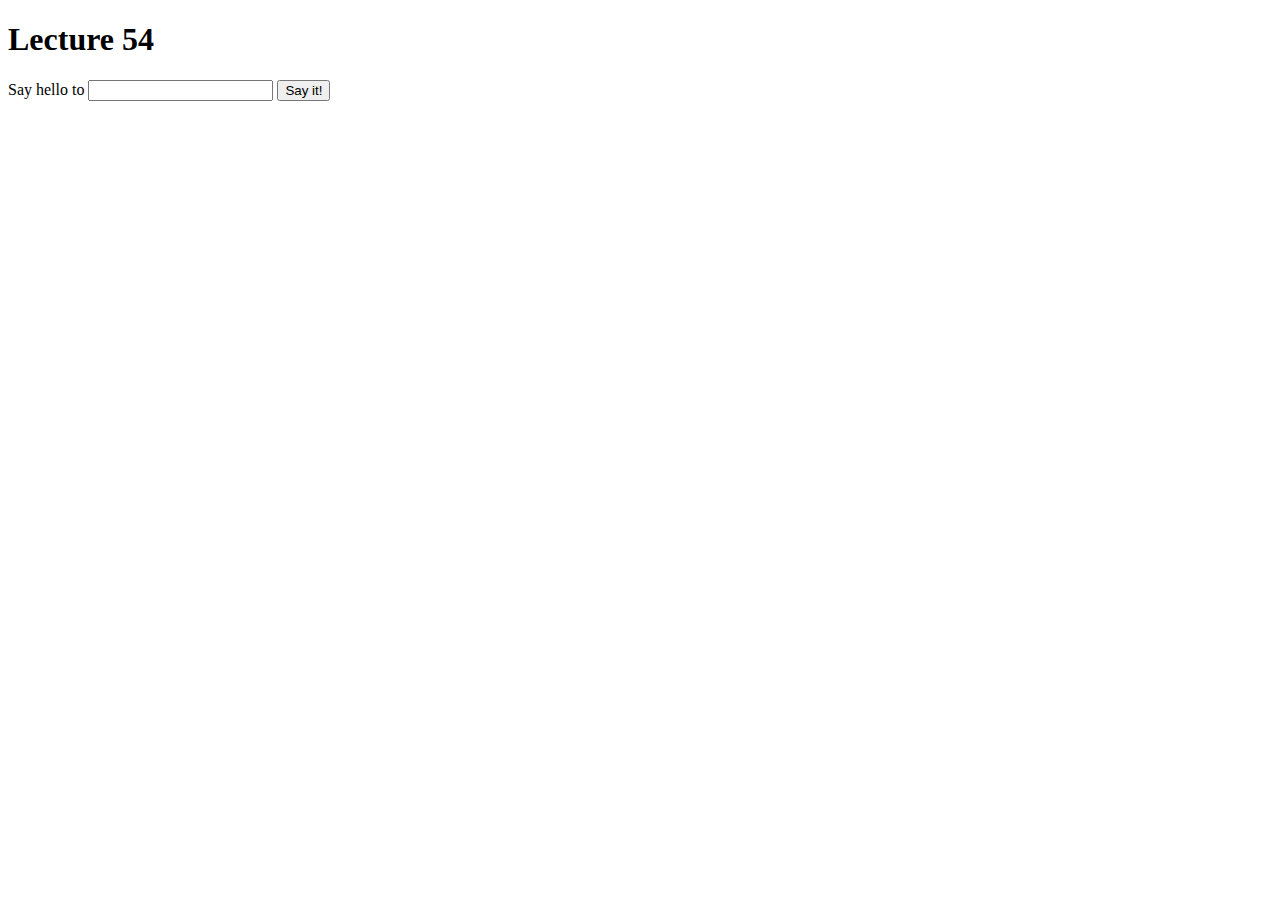
<file: JavaScriptExamples/index.html>
<!DOCTYPE html>
<html lang="en">
<head>
    <meta charset="UTF-8">
    <meta http-equiv="X-UA-Compatible" content="IE=edge">
    <meta name="viewport" content="width=device-width, initial-scale=1.0">
    <script src="javascript/ajax-untils.js"></script>
    <script src="javascript/script.js"></script>
    <title>Document</title>
</head>
<body>
    <h1 id="title">Lecture 54</h1>
  
    <p>
      Say hello to 
      <input id="name" type="text">
      <button>
        Say it!
      </button>
    </p>
  
    
    <div id="content"></div>
    
</body>
</html>
</file>
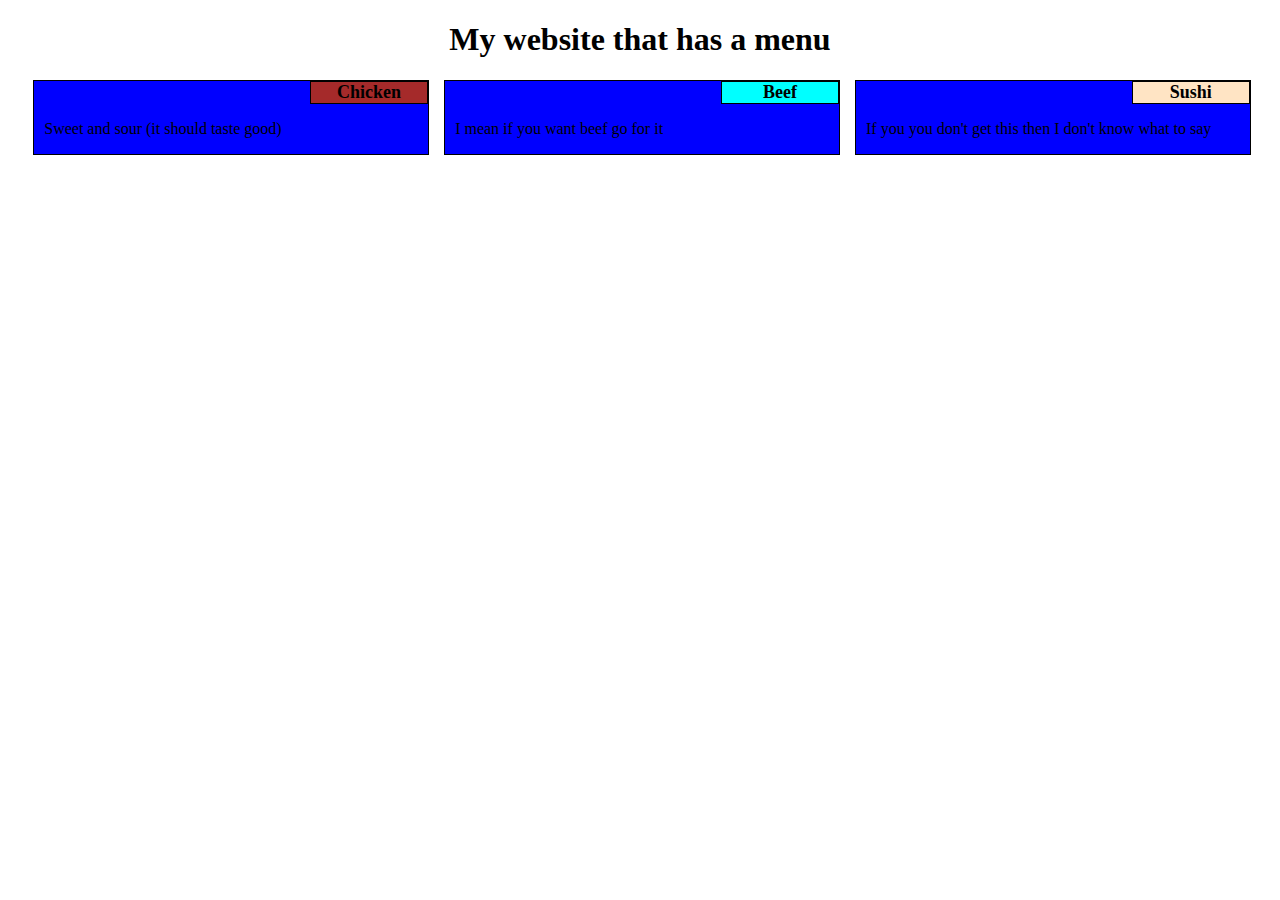
<file: module2-solution/index.html>
<!DOCTYPE html>
<html>
<head>
    <meta charset='utf-8'>
    <meta http-equiv='X-UA-Compatible' content='IE=edge'>
    <title>My website</title>
    <meta name='viewport' content='width=device-width, initial-scale=1'>
    <link rel='stylesheet' type='text/css' media='screen' href='css/main.css'>
</head>
<body id="thing">
    <h1>
        My website that has a menu
    </h1>
    <div class="col-lg-4 col-md-6" id="aaa">
        <h2>
            Chicken
        </h2>
        <p>
            Sweet and sour (it should taste good)
        </p>
    </div>
    <div class="col-lg-4 col-md-6" id="boo">
        <h2>
            Beef
        </h2>
        <p>
            I mean if you want beef go for it
        </p>
    </div>
    <div class="col-lg-4 col-md-12" id="cc">
        <h2>
            Sushi
        </h2>
        <p>
            If you you don't get 
            this then I don't know what to say
         </p>
        </div>
</body>
</html>
</file>
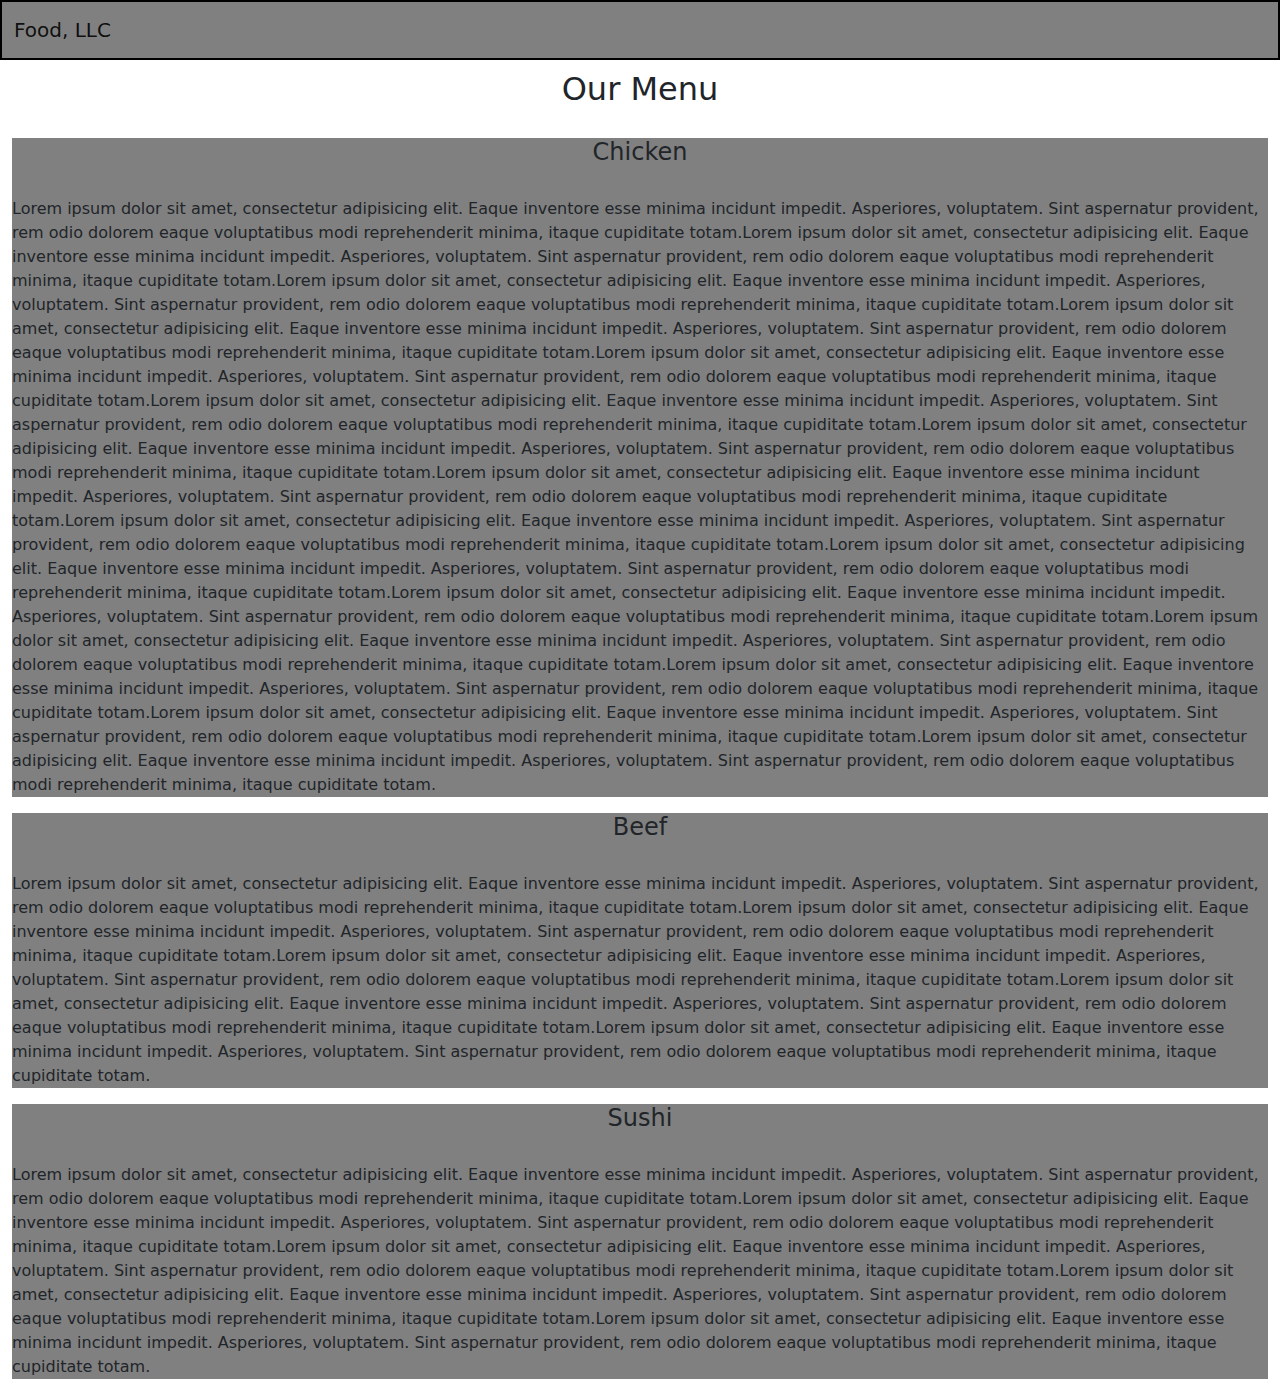
<file: module3-solution/index.html>
<!DOCTYPE html>
<html>
<head>
    <meta charset='utf-8'>
    <meta http-equiv='X-UA-Compatible' content='IE=edge'>
    <title>My website</title>
    <meta name='viewport' content='width=device-width, initial-scale=1'>
    <link rel='stylesheet' href='Bootstrap/bootstrap-5.0.0-beta3-dist/css/bootstrap.min.css'>
    <link rel="stylesheet" href="css/styles.css">
</head>
<body>
    <nav class="navbar navbar-expand-lg navbar-light bg-light" id="thing">
        <div class="container-fluid">
          <a class="navbar-brand" href="index.html">Food, LLC</a>
          <button class="navbar-toggler d-md-none" type="button" data-bs-toggle="collapse" 
          data-bs-target="#navbarNavDropdown" aria-controls="navbarNavDropdown" 
          aria-expanded="false" aria-label="Toggle navigation">
            <span class="navbar-toggler-icon"></span>
          </button>
          <div class="collapse navbar-collapse" id="navbarNavDropdown">
            <ul class="navbar-nav d-md-none text-center">
              <li class="nav-item">
                <a class="nav-link" aria-current="page" href="#chicken">Chicken</a>
              </li>
              <li class="nav-item">
                <a class="nav-link" href="#beef">Beef</a>
              </li>
              <li class="nav-item">
                <a class="nav-link" href="#sushi">Sushi</a>
              </li>
            </ul>
          </div>
        </div>
      </nav>
      <!--End of NavBar-->
      <div class="container-fluid">
        <h2 class="text-center">Our Menu</h2>

        <div class="box-format col-xs-12" id="chicken">
          <h4 class="text-center">Chicken</h4>
          <p>Lorem ipsum dolor sit amet, consectetur 
            adipisicing elit. Eaque inventore esse minima incidunt impedit. 
            Asperiores, voluptatem. Sint aspernatur provident, rem odio dolorem
             eaque voluptatibus modi reprehenderit minima, itaque cupiditate 
             totam.Lorem ipsum dolor sit amet, consectetur 
             adipisicing elit. Eaque inventore esse minima incidunt impedit. 
             Asperiores, voluptatem. Sint aspernatur provident, rem odio dolorem eaque voluptatibus modi reprehenderit minima, itaque cupiditate 
              totam.Lorem ipsum dolor sit amet, consectetur 
              adipisicing elit. Eaque inventore esse minima incidunt impedit. 
              Asperiores, voluptatem. Sint aspernatur provident, rem odio dolorem
               eaque voluptatibus modi reprehenderit minima, itaque cupiditate 
               totam.Lorem ipsum dolor sit amet, consectetur 
               adipisicing elit. Eaque inventore esse minima incidunt impedit. 
               Asperiores, voluptatem. Sint aspernatur provident, rem odio dolorem
                eaque voluptatibus modi reprehenderit minima, itaque cupiditate 
                totam.Lorem ipsum dolor sit amet, consectetur 
                adipisicing elit. Eaque inventore esse minima incidunt impedit. 
                Asperiores, voluptatem. Sint aspernatur provident, rem odio dolorem
                 eaque voluptatibus modi reprehenderit minima, itaque cupiditate 
                 totam.Lorem ipsum dolor sit amet, consectetur 
                 adipisicing elit. Eaque inventore esse minima incidunt impedit. Asperiores, voluptatem. Sint aspernatur provident, rem odio dolorem
                eaque voluptatibus modi reprehenderit minima, itaque cupiditate 
                totam.Lorem ipsum dolor sit amet, consectetur 
                adipisicing elit. Eaque inventore esse minima incidunt impedit. 
                Asperiores, voluptatem. Sint aspernatur provident, rem odio dolorem
                eaque voluptatibus modi reprehenderit minima, itaque cupiditate 
                totam.Lorem ipsum dolor sit amet, consectetur 
                adipisicing elit. Eaque inventore esse minima incidunt impedit. 
                Asperiores, voluptatem. Sint aspernatur provident, rem odio dolorem
                 eaque voluptatibus modi reprehenderit minima, itaque cupiditate 
                 totam.Lorem ipsum dolor sit amet, consectetur 
                 adipisicing elit. Eaque inventore esse minima incidunt impedit. 
                Asperiores, voluptatem. Sint aspernatur provident, rem odio dolorem
                eaque voluptatibus modi reprehenderit minima, itaque cupiditate totam.Lorem ipsum dolor sit amet, consectetur 
                adipisicing elit. Eaque inventore esse minima incidunt impedit. 
                Asperiores, voluptatem. Sint aspernatur provident, rem odio dolorem
                 eaque voluptatibus modi reprehenderit minima, itaque cupiditate 
                 totam.Lorem ipsum dolor sit amet, consectetur 
                 adipisicing elit. Eaque inventore esse minima incidunt impedit. 
                 Asperiores, voluptatem. Sint aspernatur provident, rem odio dolorem
                  eaque voluptatibus modi reprehenderit minima, itaque cupiditate 
                  totam.Lorem ipsum dolor sit amet, consectetur 
                  adipisicing elit. Eaque inventore esse minima incidunt impedit. 
                  Asperiores, voluptatem. Sint aspernatur provident, rem odio dolorem
                   eaque voluptatibus modi reprehenderit minima, itaque cupiditate 
                   totam.Lorem ipsum dolor sit amet, consectetur 
                   adipisicing elit. Eaque inventore esse minima incidunt impedit. 
                   Asperiores, voluptatem. Sint aspernatur provident, rem odio dolorem
                    eaque voluptatibus modi reprehenderit minima, itaque cupiditate 
                    totam.Lorem ipsum dolor sit amet, consectetur 
                    adipisicing elit. Eaque inventore esse minima incidunt impedit. 
                    Asperiores, voluptatem. Sint aspernatur provident, rem odio dolorem
                     eaque voluptatibus modi reprehenderit minima, itaque cupiditate 
                     totam.Lorem ipsum dolor sit amet, consectetur 
                     adipisicing elit. Eaque inventore esse minima incidunt impedit. 
                Asperiores, voluptatem. Sint aspernatur provident, rem odio dolorem eaque voluptatibus modi reprehenderit minima, itaque cupiditate totam.</p>
        </div>
        <div class="box-format col-xs-12" id="beef">
          <h4 class="text-center">Beef</h4>
          <p>Lorem ipsum dolor sit amet, consectetur 
            adipisicing elit. Eaque inventore esse minima incidunt impedit. 
            Asperiores, voluptatem. Sint aspernatur provident, rem odio dolorem
             eaque voluptatibus modi reprehenderit minima, itaque cupiditate 
            totam.Lorem ipsum dolor sit amet, consectetur 
            adipisicing elit. Eaque inventore esse minima incidunt impedit. 
            Asperiores, voluptatem. Sint aspernatur provident, rem odio dolorem
             eaque voluptatibus modi reprehenderit minima, itaque cupiditate 
            totam.Lorem ipsum dolor sit amet, consectetur 
            adipisicing elit. Eaque inventore esse minima incidunt impedit. 
            Asperiores, voluptatem. Sint aspernatur provident, rem odio dolorem
             eaque voluptatibus modi reprehenderit minima, itaque cupiditate 
            totam.Lorem ipsum dolor sit amet, consectetur 
            adipisicing elit. Eaque inventore esse minima incidunt impedit. 
            Asperiores, voluptatem. Sint aspernatur provident, rem odio dolorem
             eaque voluptatibus modi reprehenderit minima, itaque cupiditate 
            totam.Lorem ipsum dolor sit amet, consectetur 
            adipisicing elit. Eaque inventore esse minima incidunt impedit. 
            Asperiores, voluptatem. Sint aspernatur provident, rem odio dolorem
             eaque voluptatibus modi reprehenderit minima, itaque cupiditate 
            totam.</p>
        </div>
        <div class="box-format col-xs-12" id="sushi">
          <h4 class="text-center">Sushi</h4>
          <p>Lorem ipsum dolor sit amet, consectetur 
            adipisicing elit. Eaque inventore esse minima incidunt impedit. 
            Asperiores, voluptatem. Sint aspernatur provident, rem odio dolorem
             eaque voluptatibus modi reprehenderit minima, itaque cupiditate 
            totam.Lorem ipsum dolor sit amet, consectetur 
            adipisicing elit. Eaque inventore esse minima incidunt impedit. 
            Asperiores, voluptatem. Sint aspernatur provident, rem odio dolorem
             eaque voluptatibus modi reprehenderit minima, itaque cupiditate 
            totam.Lorem ipsum dolor sit amet, consectetur 
            adipisicing elit. Eaque inventore esse minima incidunt impedit. 
            Asperiores, voluptatem. Sint aspernatur provident, rem odio dolorem
             eaque voluptatibus modi reprehenderit minima, itaque cupiditate 
            totam.Lorem ipsum dolor sit amet, consectetur 
            adipisicing elit. Eaque inventore esse minima incidunt impedit. 
            Asperiores, voluptatem. Sint aspernatur provident, rem odio dolorem
             eaque voluptatibus modi reprehenderit minima, itaque cupiditate 
            totam.Lorem ipsum dolor sit amet, consectetur 
            adipisicing elit. Eaque inventore esse minima incidunt impedit. 
            Asperiores, voluptatem. Sint aspernatur provident, rem odio dolorem
             eaque voluptatibus modi reprehenderit minima, itaque cupiditate 
            totam.</p>
        </div>
      </div>
      <script src="jquery/jquery-v3-6-0.js"></script>
      <script src="Bootstrap/bootstrap-5.0.0-beta3-dist/js/bootstrap.min.js"></script>
</body>
</file>
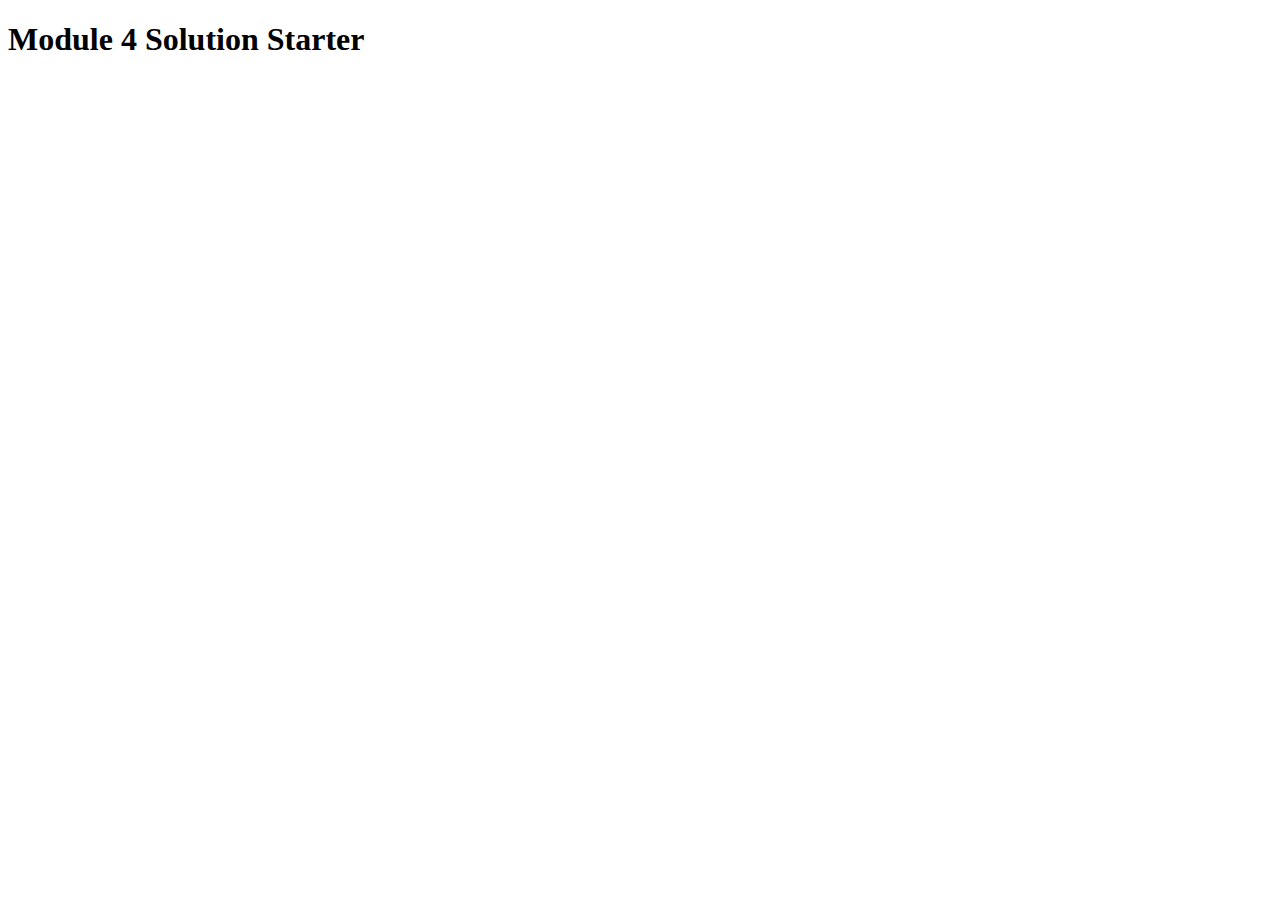
<file: module4-solution/index.html>
<!DOCTYPE html>
<html>
<head>
  <meta charset="utf-8">
  <title>Module 4 Solution Starter</title>
  <script src="SpeakHello.js"></script>
  <script src="SpeakGoodBye.js"></script>
  <script src="script.js"></script>
</head>
<body>
  <h1>Module 4 Solution Starter</h1>
</body>
</html>
</file>
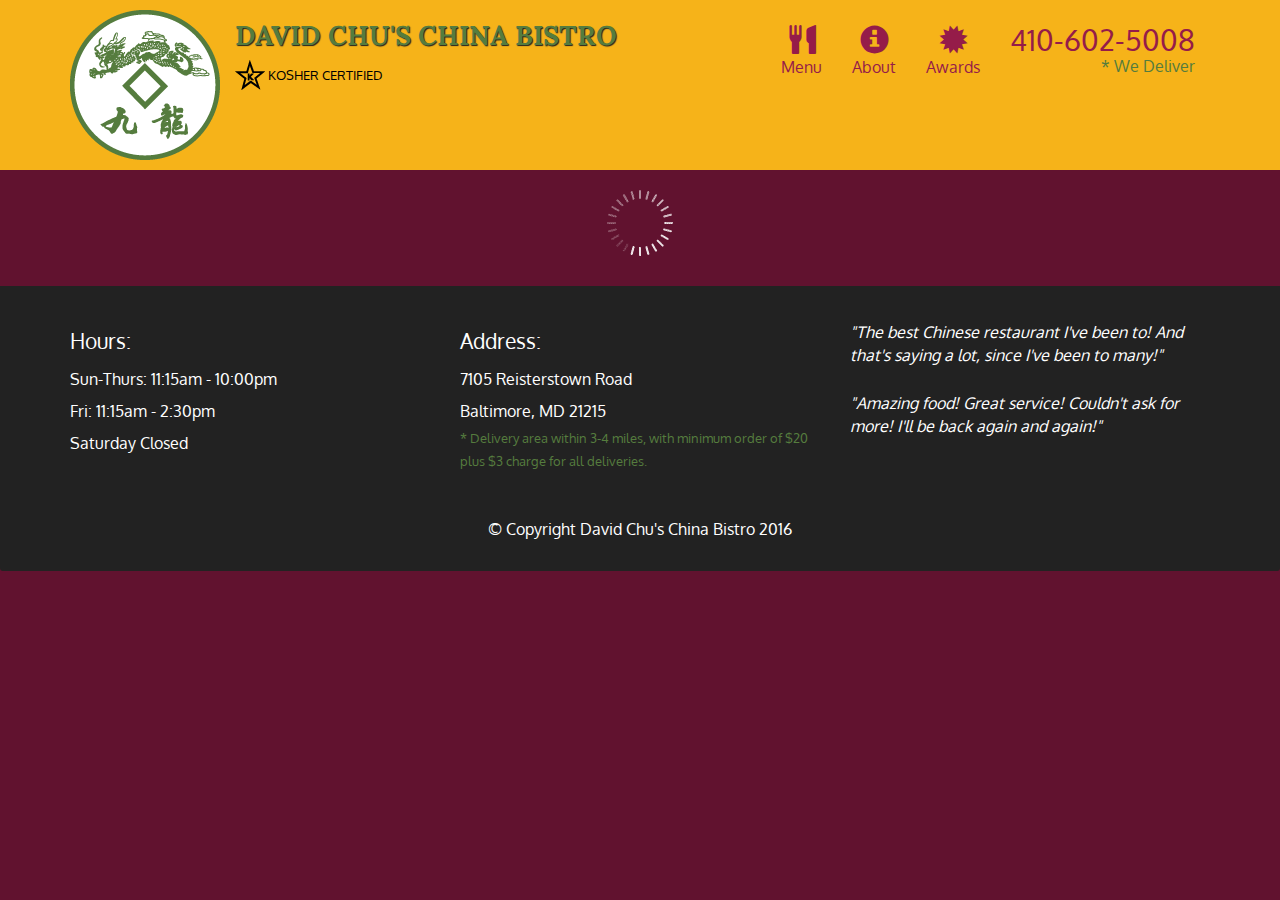
<file: assignment5/assignment5-solution-starter/index.html>
<!doctype html>
<html lang="en">
  <head>
    <meta charset="utf-8">
    <meta http-equiv="X-UA-Compatible" content="IE=edge">
    <meta name="viewport" content="width=device-width, initial-scale=1">
    <title>David Chu's China Bistro</title>
    <link rel="stylesheet" href="css/bootstrap.min.css">
    <link rel="stylesheet" href="css/styles.css">
    <link href='https://fonts.googleapis.com/css?family=Oxygen:400,300,700' rel='stylesheet' type='text/css'>
    <link href='https://fonts.googleapis.com/css?family=Lora' rel='stylesheet' type='text/css'>
  </head>
<body>
  <header>
    <nav id="header-nav" class="navbar navbar-default">
      <div class="container">
        <div class="navbar-header">
          <a href="index.html" class="pull-left visible-md visible-lg">
            <div id="logo-img" alt="Logo image"></div>
          </a>

          <div class="navbar-brand">
            <a href="index.html"><h1>David Chu's China Bistro</h1></a>
            <p>
              <img src="images/star-k-logo.png" alt="Kosher certification">
              <span>Kosher Certified</span>
            </p>
          </div>

          <button id="navbarToggle" type="button" class="navbar-toggle collapsed" data-toggle="collapse" data-target="#collapsable-nav" aria-expanded="false">
            <span class="sr-only">Toggle navigation</span>
            <span class="icon-bar"></span>
            <span class="icon-bar"></span>
            <span class="icon-bar"></span>
          </button>
        </div>
        
        <div id="collapsable-nav" class="collapse navbar-collapse">
           <ul id="nav-list" class="nav navbar-nav navbar-right">
            <li id="navHomeButton" class="visible-xs active">
              <a href="index.html">
                <span class="glyphicon glyphicon-home"></span> Home</a>
            </li>
            <li id="navMenuButton">
              <a href="#" onclick="$dc.loadMenuCategories();">
                <span class="glyphicon glyphicon-cutlery"></span><br class="hidden-xs"> Menu</a>
            </li>
            <li>
              <a href="#">
                <span class="glyphicon glyphicon-info-sign"></span><br class="hidden-xs"> About</a>
            </li>
            <li>
              <a href="#">
                <span class="glyphicon glyphicon-certificate"></span><br class="hidden-xs"> Awards</a>
            </li>
            <li id="phone" class="hidden-xs">
              <a href="tel:410-602-5008">
                <span>410-602-5008</span></a><div>* We Deliver</div>
            </li>
          </ul><!-- #nav-list -->
        </div><!-- .collapse .navbar-collapse -->
      </div><!-- .container -->
    </nav><!-- #header-nav -->
  </header>

  <div id="call-btn" class="visible-xs">
    <a class="btn" href="tel:410-602-5008">
    <span class="glyphicon glyphicon-earphone"></span>
    410-602-5008
    </a>
  </div>
  <div id="xs-deliver" class="text-center visible-xs">* We Deliver</div>

  <div id="main-content" class="container"></div>

  <footer class="panel-footer">
    <div class="container">
      <div class="row">
        <section id="hours" class="col-sm-4">
          <span>Hours:</span><br>
          Sun-Thurs: 11:15am - 10:00pm<br>
          Fri: 11:15am - 2:30pm<br>
          Saturday Closed
          <hr class="visible-xs">
        </section>
        <section id="address" class="col-sm-4">
          <span>Address:</span><br>
          7105 Reisterstown Road<br>
          Baltimore, MD 21215
          <p>* Delivery area within 3-4 miles, with minimum order of $20 plus $3 charge for all deliveries.</p>
          <hr class="visible-xs">
        </section>
        <section id="testimonials" class="col-sm-4">
          <p>"The best Chinese restaurant I've been to! And that's saying a lot, since I've been to many!"</p>
          <p>"Amazing food! Great service! Couldn't ask for more! I'll be back again and again!"</p>
        </section>
      </div>
      <div class="text-center">&copy; Copyright David Chu's China Bistro 2016</div>
    </div>
  </footer>

  <!-- jQuery (Bootstrap JS plugins depend on it) -->
  <script src="js/jquery-2.1.4.min.js"></script>
  <script src="js/bootstrap.min.js"></script>
  <script src="js/ajax-utils.js"></script>
  <script src="js/script.js"></script>
</body>
</html>
</file>
<file: module2-solution/css/main.css>
*{
    box-sizing: border-box;
    font-family:cursive;
}
#addBorder{
    float: left;
}
div{
    border: 1px solid black;
    margin-bottom: 20px;
    background-color: blue;
}
h1{
    text-align: center;
}
h2{
    margin:0;
    margin-left:70%;
    font-size: large;
    border: 1px solid black;
    text-align: center;
}
#aaa > h2{
    background-color: brown;
}
#boo > h2{
    background-color: aqua;
}
#cc > h2{
    background-color: bisque;
}
p{
    padding-left:10px;
}
@media(min-width: 992px){
    .col-lg-4{
        float:left;
        width:31.32%;
    }
    #aaa{
        margin-left: 2%;
    }
    #aaa,#boo{
        margin-right:15px;
    }
}
@media(min-width: 768px) and (max-width: 991px){
    .col-md-6{
        float: left;
        width: 49%;
    }
    #aaa{
        margin-right: 2%;
    }
    .col-md-12{
        clear: both;
        width: 100%;
    }
}
</file>
<file: module3-solution/css/styles.css>
div .text-center{
    margin-top: 10px;
    margin-bottom: 30px;
}
body #thing{
    background-color: gray!important;
    border: 2px solid black;
}
body #thing ul{
    margin-bottom: -1px;
}
li{
    border: 1px solid black;
}
div .box-format{
    background-color: gray;
}
</file>
<file: assignment5/assignment5-solution-starter/css/styles.css>
body {
  font-size: 16px;
  color: #fff;
  background-color: #61122f;
  font-family: 'Oxygen', sans-serif;
}

/** HEADER **/
#header-nav {
  background-color: #f6b319;
  border-radius: 0;
  border: 0;
}

#logo-img {
  background: url('../images/restaurant-logo_large.png') no-repeat;
  width: 150px;
  height: 150px;
  margin: 10px 15px 10px 0;
}

.navbar-brand {
  padding-top: 25px;
}
.navbar-brand h1 { /* Restaurant name */
  font-family: 'Lora', serif;
  color: #557c3e;
  font-size: 1.5em;
  text-transform: uppercase;
  font-weight: bold;
  text-shadow: 1px 1px 1px #222;
  margin-top: 0;
  margin-bottom: 0;
  line-height: .75;
}
.navbar-brand a:hover, .navbar-brand a:focus {
  text-decoration: none;
}
.navbar-brand p { /* Kosher cert */
  color: #000;
  text-transform: uppercase;
  font-size: .7em;
  margin-top: 15px;
}
.navbar-brand p span { /* Star-K */
  vertical-align: middle;
}

#nav-list {
  margin-top: 10px;
}
#nav-list a {
  color: #951C49;
  text-align: center;
}
#nav-list a:hover {
  background: #E7E7E7;
}
#nav-list a span {
  font-size: 1.8em;
}

#phone {
  margin-top: 5px;
}
#phone a { /* Phone number */
  text-align: right;
  padding-bottom: 0;
}
#phone div { /* We Deliver */
  color: #557c3e;
  text-align: right;
  padding-right: 15px;
}

.navbar-header button.navbar-toggle, .navbar-header .icon-bar {
  border: 1px solid #61122f;
}
.navbar-header button.navbar-toggle {
  clear: both;
  margin-top: -30px;
}
/* END HEADER */

/* FOOTER */
.panel-footer {
  margin-top: 30px;
  padding-top: 35px;
  padding-bottom: 30px;
  background-color: #222;
  border-top: 0;
}
.panel-footer div.row {
  margin-bottom: 35px;
}
#hours, #address {
  line-height: 2;
}
#hours > span, #address > span {
  font-size: 1.3em;
}
#address p {
  color: #557c3e;
  font-size: .8em;
  line-height: 1.8;
}
#testimonials {
  font-style: italic;
}
#testimonials p:nth-child(2) {
  margin-top: 25px;
}
/* END FOOTER */



/* HOME PAGE */
.container .jumbotron {
  box-shadow: 0 0 50px #3F0C1F;
  border: 2px solid #3F0C1F;
}

#menu-tile, #specials-tile, #map-tile {
  height: 250px;
  width: 100%;
  margin-bottom: 15px;
  position: relative;
  border: 2px solid #3F0C1F;
  overflow: hidden;
}
#menu-tile:hover, #specials-tile:hover, #map-tile:hover {
  box-shadow: 0 1px 5px 1px #cccccc;
}
#menu-tile {
  background: url('../images/menu-tile.jpg') no-repeat;
  background-position: center;
}
#specials-tile {
  background: url('../images/specials-tile.jpg') no-repeat;
  background-position: center;
}
#menu-tile span, #specials-tile span, #map-tile span {
  position: absolute;
  bottom: 0;
  right: 0;
  width: 100%;
  text-align: center;
  font-size: 1.6em;
  text-transform: uppercase;
  background-color: #000;
  color: #fff;
  opacity: .8;
}
/* END HOME PAGE */

/* MENU CATEGORIES PAGE */
.category-tile { 
  position: relative;
  border: 2px solid #3F0C1F;
  overflow: hidden;
  width: 200px;
  height: 200px;
  margin: 0 auto 15px;
}
.category-tile span {
  position: absolute;
  bottom: 0;
  right: 0;
  width: 100%;
  text-align: center;
  font-size: 1.2em;
  text-transform: uppercase;
  background-color: #000;
  color: #fff;
  opacity: .8;
}
.category-tile:hover {
  box-shadow: 0 1px 5px 1px #cccccc;
}

#menu-categories-title + div {
  margin-bottom: 50px;
}
/* END MENU CATEGORIES PAGE */

/* SINGLE CATEGORY PAGE */
.menu-item-tile {
  margin-bottom: 25px;
}
.menu-item-tile hr {
  width: 80%;
}
.menu-item-tile .menu-item-price {
  font-size: 1.1em;
  text-align: right;
  margin-top: -15px;
  margin-right: -15px;
}
.menu-item-tile .menu-item-price span {
  font-size: .6em;
}
.menu-item-photo {
  position: relative;
  border: 2px solid #3F0C1F; 
  overflow: hidden;
  padding: 0;
  margin-right: -15px;
  margin-left: auto;
  margin-bottom: 20px;
  max-width: 250px;
}
.menu-item-photo div {
  position: absolute;
  bottom: 0;
  right: 0;
  width: 80px;
  background-color: #557c3e;
  text-align: center;
}
.menu-item-description {
  padding-right: 30px;
}
h3.menu-item-title {
  margin: 0 0 10px;
}
.menu-item-details {
  font-size: .9em;
  font-style: italic;
}
/* END SINGLE CATEGORY PAGE */


/********** Large devices only **********/
@media (min-width: 1200px) {
  .container .jumbotron {
    background: url('../images/jumbotron_1200.jpg') no-repeat;
    height: 675px;
  }
}

/********** Medium devices only **********/
@media (min-width: 992px) and (max-width: 1199px) {
  /* Header */
  #logo-img {
    background: url('../images/restaurant-logo_medium.png') no-repeat;
    width: 100px;
    height: 100px;
    margin: 5px 5px 5px 0;
  }
  /* End Header */

  /* Home Page */
  .container .jumbotron {
    background: url('../images/jumbotron_992.jpg') no-repeat;
    height: 558px;
  }
  /* End Home Page */
}

/********** Small devices only **********/
@media (min-width: 768px) and (max-width: 991px) {
  /* Home Page */
  .container .jumbotron {
    background: url('../images/jumbotron_768.jpg') no-repeat;
    height: 432px;
  }
  /* End Home Page */
}

/********** Extra small devices only **********/
@media (max-width: 767px) {
  /* Header */
  .navbar-brand {
    padding-top: 10px;
    height: 80px;
  }
  .navbar-brand h1 { /* Restaurant name */
    padding-top: 10px;
    font-size: 5vw; /* 1vw = 1% of viewport width */
  }
  .navbar-brand p { /* Kosher cert */
    font-size: .6em;
    margin-top: 12px;
  }
  .navbar-brand p img { /* Star-K */
    height: 20px;
  }

  #collapsable-nav a { /* Collapsed nav menu text */
    font-size: 1.2em;
  }
  #collapsable-nav a span { /* Collapsed nav menu glyph */
    font-size: 1em;
    margin-right: 5px;
  }

  #call-btn > a {
    font-size: 1.5em;
    display: block;
    margin: 0 20px;
    padding: 10px;
    border: 2px solid #fff;
    background-color: #f6b319;
    color: #951c49;
  }
  #xs-deliver {
    margin-top: 5px;
    font-size: .7em;
    letter-spacing: .1em;
    text-transform: uppercase;
  }
  /* End Header */

  /* Footer */
  .panel-footer section {
    margin-bottom: 30px;
    text-align: center;
  }
  .panel-footer section:nth-child(3) {
    margin-bottom: 0; /* margin already exists on the whole row */
  }
  .panel-footer section hr {
    width: 50%;
  }
  /* End Footer */

  /* Home Page */
  .container .jumbotron {
    margin-top: 30px;
    padding: 0;
  }
  #menu-tile, #specials-tile {
    width: 360px;
    margin: 0 auto 15px;
  }

  .menu-item-photo {
    margin-right: auto;
  }
  .menu-item-tile .menu-item-price {
    text-align: center;
  }
  .menu-item-description {
    text-align: center;;
  }
}


/********** Super extra small devices Only :-) (e.g., iPhone 4) **********/
@media (max-width: 479px) {
  /* Header */
  .navbar-brand h1 { /* Restaurant name */
    padding-top: 5px;
    font-size: 6vw;
  }
  /* End Header */
  
  /* Home page */
  #menu-tile, #specials-tile {
    width: 280px;
    margin: 0 auto 15px;
  }

  .col-xxs-12 {
    position: relative;
    min-height: 1px;
    padding-right: 15px;
    padding-left: 15px;
    float: left;
    width: 100%;
  }
}
</file>
